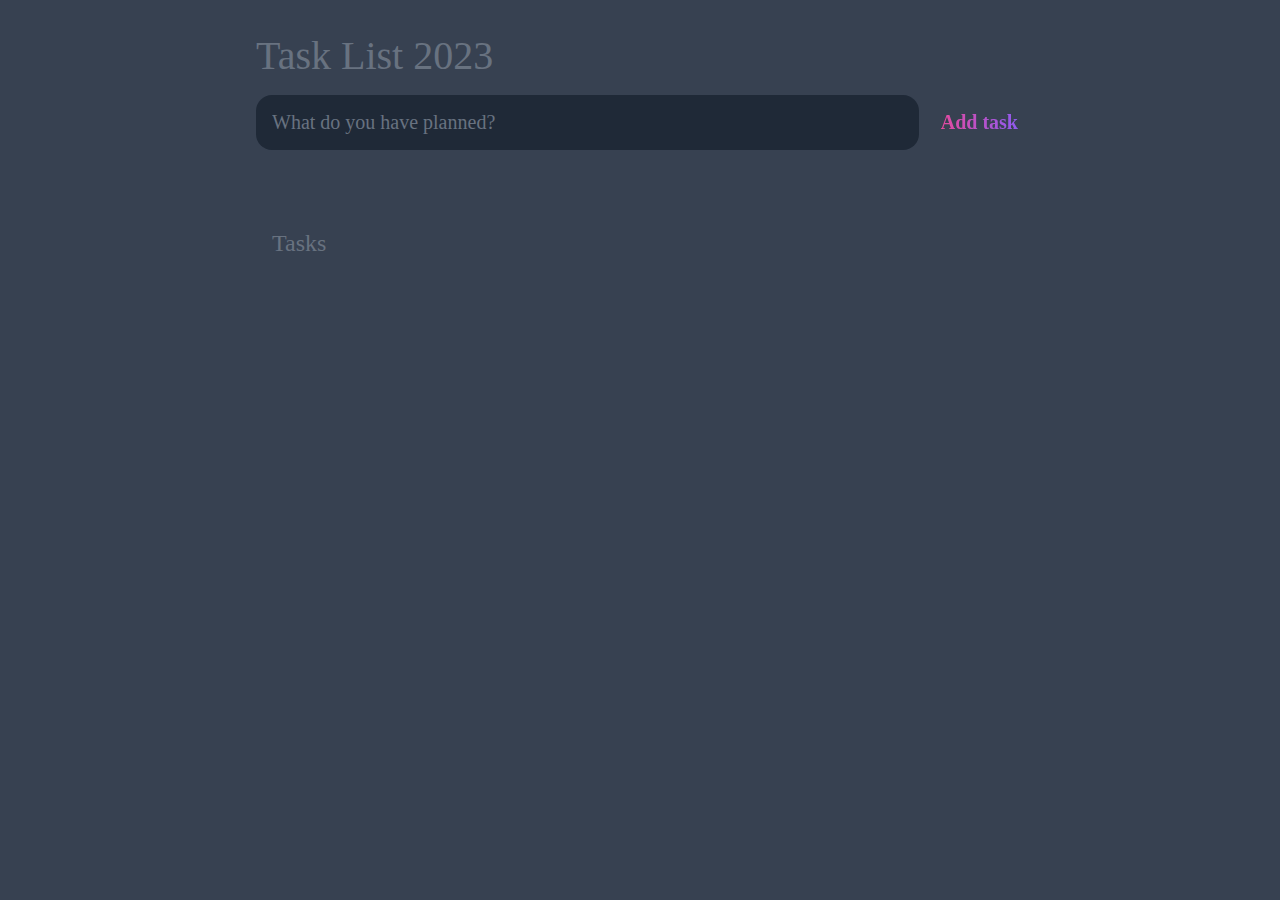
<file: index.html>
<!DOCTYPE html>
<html lang="en">
<head>
    <meta charset="UTF-8">
    <meta name="viewport" content="width=device-width, initial-scale=1.0">
    <title>to do list 2023</title>
    <link rel="stylesheet" href="main.css"/>
</head>
<body>
    <header>
<h1>Task List 2023</h1>
<form id="new-task-form">
    <input type="text" id="new-task-input" placeholder="What do you have planned?"/>
    <input type="submit" id="new-task-submit" value="Add task"/>
</form>

    </header>
    <main>
<section class="task-list">
<h2>Tasks</h2>

<div id="tasks">
    
<!--<div class="task">
    <div class="content">
       <input type="text" class="text" value="My shiny task" readonly/>
    </div>
    <div class="actions">
        <button class="edit">edit</button>
        <button class="delete">delete</button>
    </div>
</div>-->

</div>

</section>

    </main>
    <script src="main.js"></script>
</body>
</html>
</file>
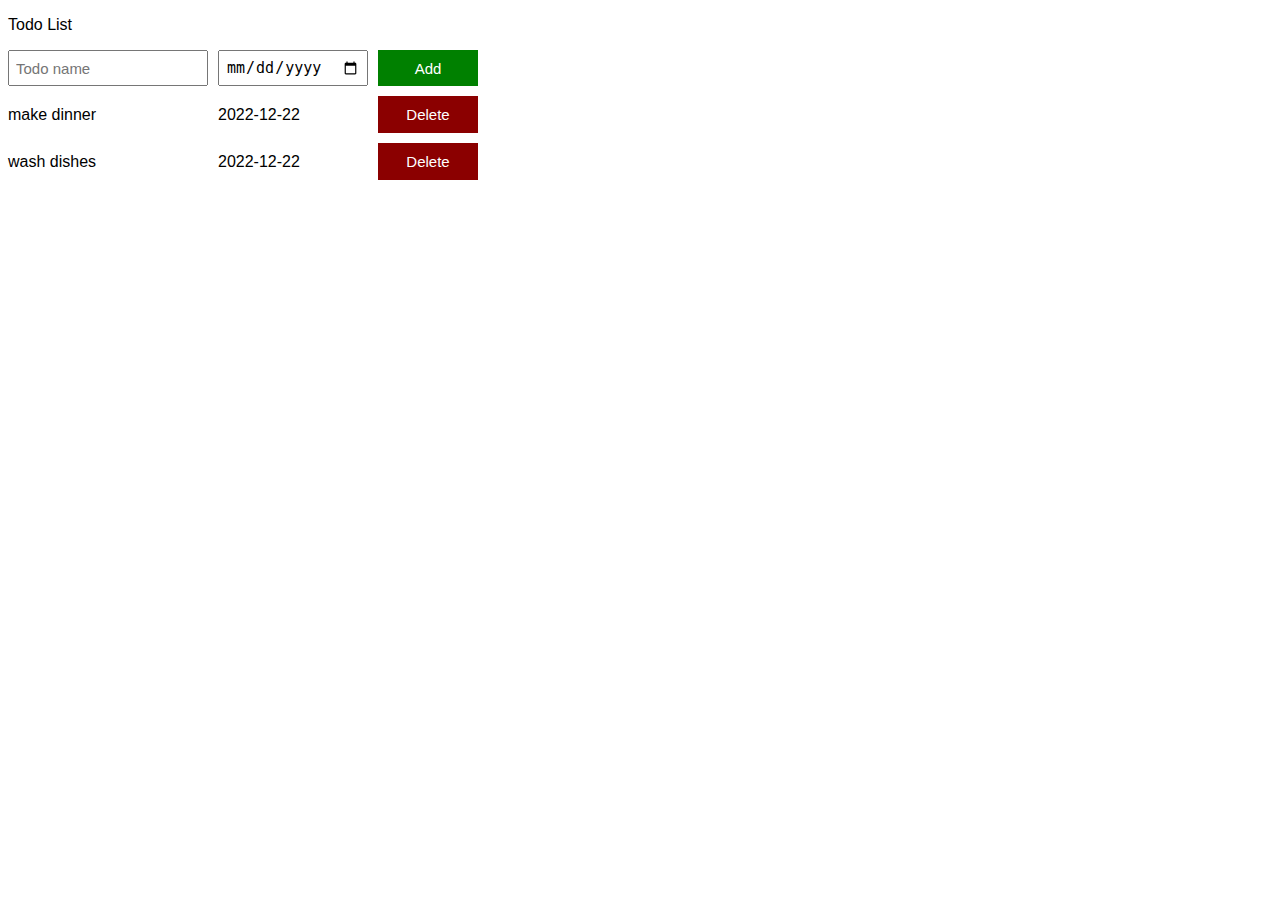
<file: advanced/11-x.html>
<!DOCTYPE html>
<html>
  <head>
    <title>todo-list</title>
    <link  rel="stylesheet" href="11-x.css">
    </head>
  <body>
    <p>Todo List</p>
    <div class="todo-input-grid">

    
      <input placeholder="Todo name" class="js-name-input name-input">
      <input type="date"
      class="js-due-date-input due-date-input">
      <button onclick="
      addTodo();
      " class="add-todo-button">Add</button>
    </div>

    <div class="js-todo-list todo-grid">text</div>

  <script src="11-x.js"></script>
  </body>
</html>
</file>
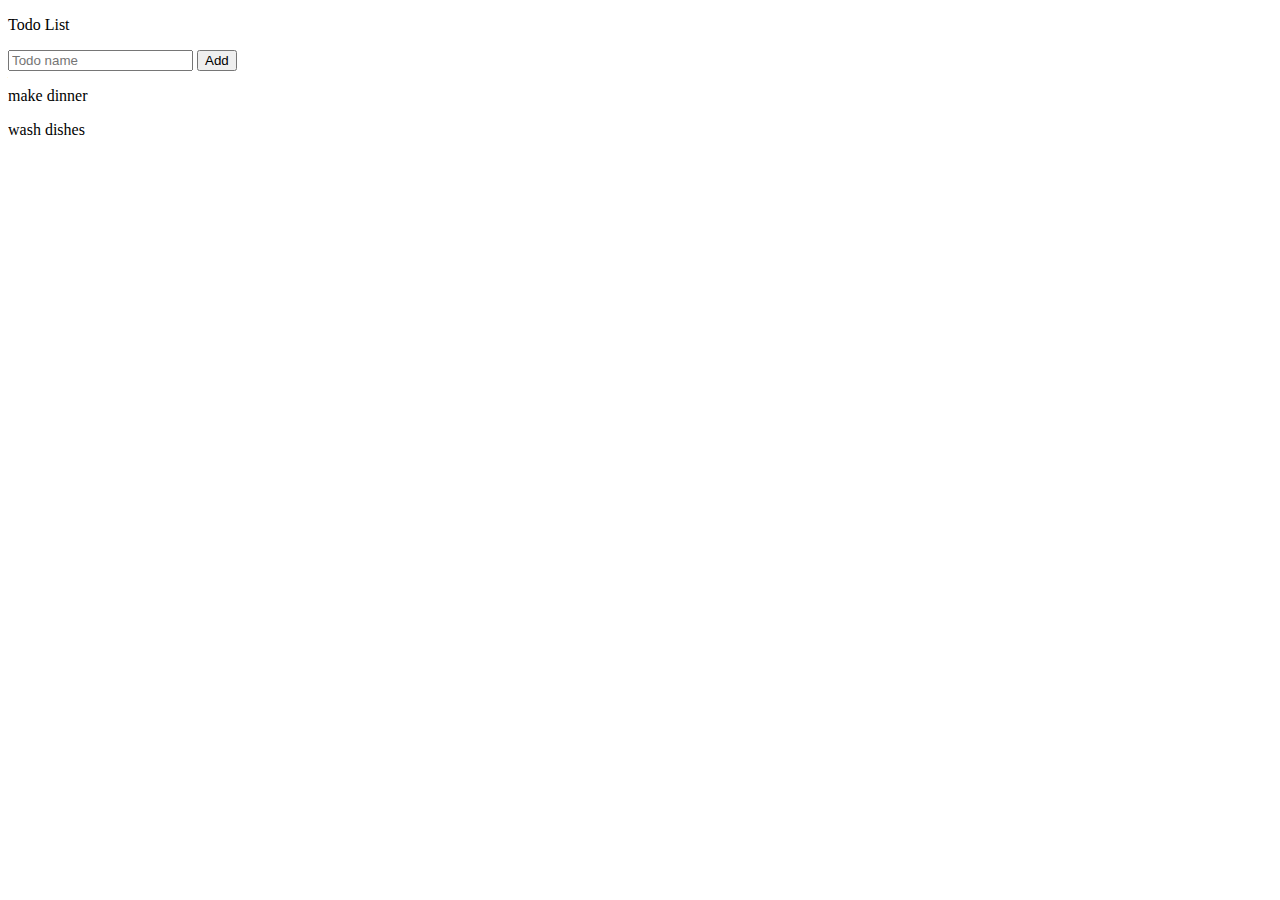
<file: simple/todo-list.html>
<!DOCTYPE html>
<html>
  <head>
    <title>todo-list</title>
    </head>
  <body>
    <p>Todo List</p>
    <input placeholder="Todo name" class="js-name-input">
    <button onclick="
    addTodo();
    ">Add</button>

    <div class="js-todo-list">text</div>

  <script src="11-todo-list.js"></script>
  </body>
</html>
</file>
<file: main.css>
:root{
    --dark:#374151;
    --darker:#1f2937;
    --darkest:#111827;
    --gray:#687280;
    --light:#EEE;
    --pink:#EC4899;
    --purple:#885Cf6;

}


 *   {
    box-sizing: border-box;
    margin:0;
    font-family: 'Fira sans','sans-serif';
}

body{
display: flex;
flex-direction: column;
min-height: 100vh;
background: var(--dark);
color:#FFF;


}
header{

    padding:2rem 1rem;
    max-width: 800px;
    width:100%;
    margin:0 auto;

}
header h1{
    font-size:2.5rem;
    font-weight:300;
    color:var(--gray);
    margin-bottom:1rem;
}
#new-task-form
{
    display:flex;

}
input,button{
    appearance:none;
    border:none;
    outline:none;
    background:none;
}
#new-task-input
{
    flex:1 1 0%;
    background-color: var(--darker);
    padding:1rem;
    border-radius:1rem;
    margin-right:1rem;
    color:var(--light);
    font-size:1.25rem;

}
#new-task-input::placeholder
{
color:var(--gray);
}

#new-task-submit
{
color:var(--pink);
font-size:1.25rem;
font-weight: 700;
background-image: linear-gradient(to right,var(--pink),var(--purple));
-webkit-background-clip: text;
-webkit-text-fill-color: transparent;
cursor: pointer;
transition: 0.4s;
}
#new-task-submit:hover

{
    opacity: 0.8;
}
#new-task-submit:active{
    opacity: 0.6;
}
main{
    flex:1 1 0%;
    padding: 2rem 1rem;
    max-width:800px;
    width:100%;
    margin: 0 auto;
}
.task-list
{
    padding: 1rem;
}
.task-list h2
{
font-size:1.5rem;
font-weight: 300;
color:var(--gray);
margin-bottom: 1rem;
}
#tasks .task
{

    display:flex;
    justify-content: space-between;
    background-color:var(--darkest);
    padding: 1rem;
    border-radius: 1rem;
    margin-bottom: 1rem;
}
#tasks .task .content {
flex:1 1 0%;

}
#tasks .task .content .text
{
   color:var(--light);
    font-size: 1.125rem;
    width:100%;
    display:block;
    transition: 0.4s;
 
}
#tasks .task .content .text:not(:read-only)
{
    color:var(--pink);

}
#tasks .task.actions
{
display: flex;
margin: 0 -0.5rem;
}
.task .actions button{
    cursor: pointer;
    margin: 0 0.5rem;
    font-size:1.125rem;
    font-weight: 700;
    text-transform: uppercase;
    transition: 0.4s;

}


.task .actions button:hover
{
    opacity: 0.8;
}
.task .actions button:active
{
    opacity: 0.6;
}
.task .actions .edit
{
background-image: linear-gradient(to right,var(--pink),var(--purple));
-webkit-background-clip:text;
-webkit-text-fill-color:transparent;

}
.task .actions .delete
{
    color: crimson;
}
</file>
<file: advanced/11-x.css>
body{
  font-family: Arial;
}
.todo-grid,
.todo-input-grid{
  display: grid;
  grid-template-columns:200px 150px 100px;
  column-gap: 10px;
  row-gap: 10px;
  align-items: center;
}

.todo-input-grid{
  margin-bottom: 10px;
  align-items: stretch;
}
.name-input,
.due-date-input
{
  font-size: 15px;
  padding: 6px;
}
.add-todo-button
{
  background-color: green;
  color: white;
  border: none;
  font-size: 15px;
  cursor: pointer;
}
.delete-todo-button
{
  background-color: darkred;
  color: white;
  border: none;
  font-size: 15px;
  cursor: pointer;
  padding-top: 10px;
  padding-bottom: 10px;
}
</file>
